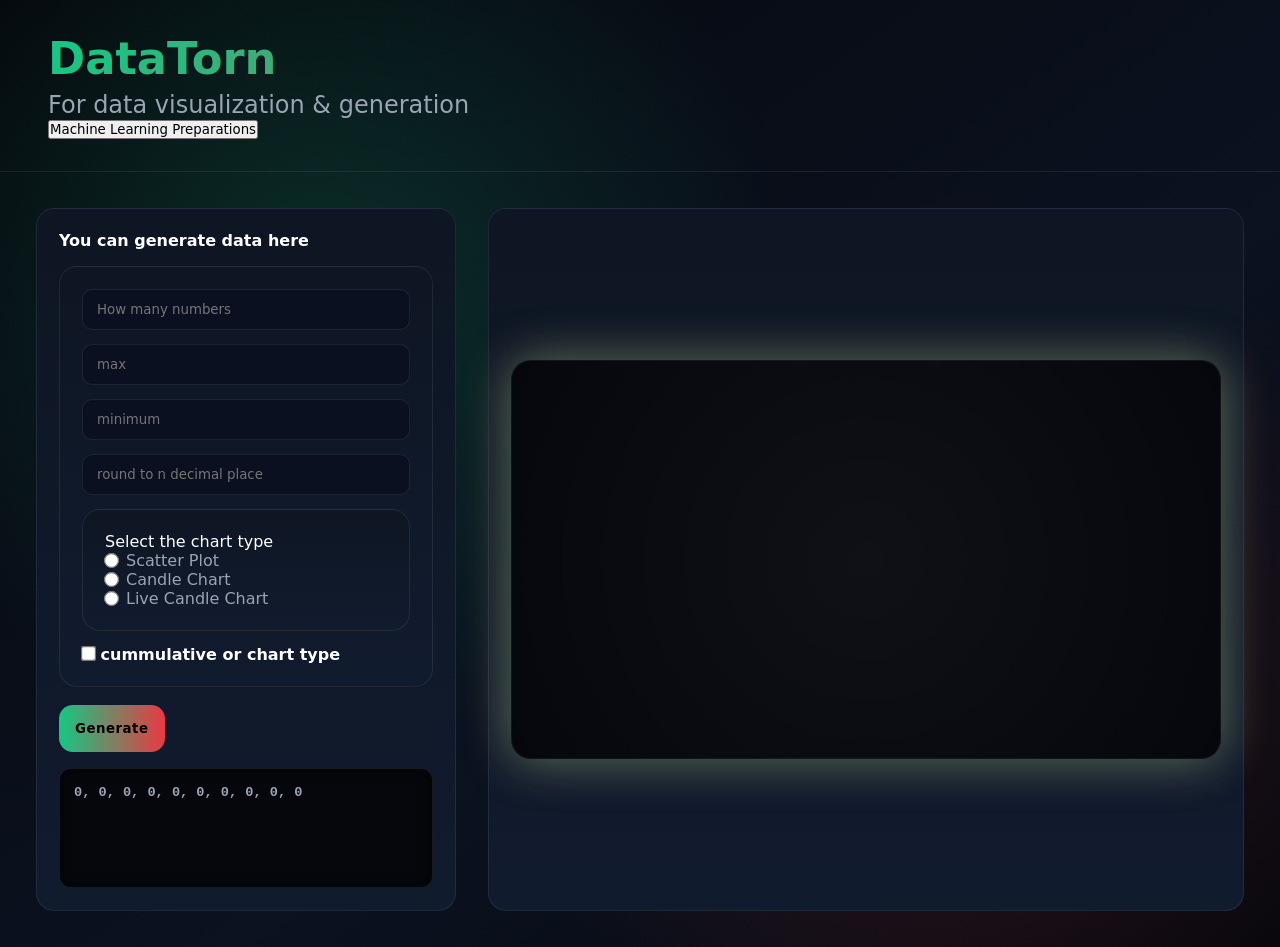
<file: index.html>
<!DOCTYPE html>
<html lang="en">
<head>
    <meta charset="UTF-8">
    <meta name="viewport" content="width=device-width, initial-scale=1.0">
    <title>Data Visualization</title>
    <link rel="icon" type="image/png" href="home/icon.png">
    <link rel="stylesheet" href="home/home.css">
    <script src="home/scene_graph_tools.js" defer></script>
    <script src="home/forex.js" defer></script>
    <script src="home/home.js" defer></script>
</head>
<body>
    <header>
        <h1>DataTorn</h1>
        <h2>For data visualization & generation</h2>
        <nav>
            <a href="machine_learning_preparations.html"><button>Machine Learning Preparations</button></a>
        </nav>
    </header>
    <main>
        <section id="data_generation">
            <h4>You can generate data here</h4>
            <section id="input_sec">
                <input type="number" placeholder="How many numbers" id="number_count" min="1">
                <input type="number" placeholder="max" id="max">
                <input type="number" placeholder="minimum" id="minimum">
                <input type="number" placeholder="round to n decimal place" id="rounding" min="0">
                <section>
                    <legend>Select the chart type</legend>
                    <label><input type="radio" name="chart" value="scatter plot">Scatter Plot</label>
                    <label><input type="radio" name="chart" value="candle chart">Candle Chart</label>
                    <label><input type="radio" name="chart" value="live candle chart">Live Candle Chart</label>
                </section>
                <h4><input type="checkbox" id="cummulative"> cummulative or chart type</h4>
            </section>
            <button id="generate_data" onclick="generate()">Generate</button>
            <h4 id="data">0, 0, 0, 0, 0, 0, 0, 0, 0, 0</h4>
        </section>
        <section id="visualization">
            <canvas id="display" width="1200px" height="675px"></canvas>
        </section>
    </main>
</body>
</html>
</file>
<file: home/home.css>
/* ================= ROOT ================= */
:root {
  --bg-dark: #070a0f;
  --bg-panel: #0e1623;
  --bg-panel-2: #111b2e;

  --green: #16c784;
  --green-glow: rgba(22,199,132,0.45);

  --red: #ea3943;
  --red-glow: rgba(234,57,67,0.45);

  --border: rgba(255,255,255,0.08);
  --text-dim: #9aa4b2;
}

/* ================= RESET ================= */
* {
  box-sizing: border-box;
  margin: 0;
  padding: 0;
  font-family: "Inter", system-ui, sans-serif;
}

/* ================= BODY ================= */
body {
  min-height: 100vh;
  color: white;
  background:
    radial-gradient(circle at 25% 30%, rgba(22,199,132,0.18), transparent 40%),
    radial-gradient(circle at 75% 70%, rgba(234,57,67,0.18), transparent 40%),
    linear-gradient(145deg, #05070c, #0b1220 60%, #05070c);
  background-size: cover; /* No movement */
  animation: bgPulse 4s ease-in-out infinite alternate;
}

@keyframes bgPulse {
  0% { filter: brightness(0.97); }
  100% { filter: brightness(1.03); }
}

/* ================= HEADER ================= */
header {
  padding: 32px 48px;
  border-bottom: 1px solid var(--border);
  animation: slideDown 0.8s ease forwards;
}

header h1 {
  font-size: 2.8rem;
  background: linear-gradient(90deg, var(--green), var(--red));
  -webkit-background-clip: text;
  -webkit-text-fill-color: transparent;
}

header h2 {
  margin-top: 6px;
  font-weight: 400;
  color: var(--text-dim);
}

/* ================= MAIN LAYOUT ================= */
main {
  padding: 36px;
  display: grid;
  grid-template-columns: 420px 1fr;
  gap: 32px;
}

/* ================= PANELS ================= */
section {
  background: linear-gradient(180deg, var(--bg-panel), var(--bg-panel-2));
  border: 1px solid var(--border);
  border-radius: 18px;
  padding: 22px;
  backdrop-filter: blur(16px);
  animation: fadeUp 0.8s ease forwards;
}

/* ================= INPUT AREA ================= */
#input_sec {
  display: grid;
  gap: 14px;
  margin-top: 16px;
}

/* ================= INPUTS ================= */
input[type="number"] {
  background: #0a1020;
  border: 1px solid var(--border);
  color: white;
  padding: 12px 14px;
  border-radius: 10px;
  transition: all 0.25s ease;
}

input[type="number"]:focus {
  outline: none;
  border-color: var(--green);
  box-shadow: 0 0 14px var(--green-glow);
  transform: translateY(-2px);
}

/* ================= RADIO / CHECK ================= */
label {
  display: flex;
  align-items: center;
  gap: 8px;
  color: var(--text-dim);
  cursor: pointer;
  transition: color 0.3s ease;
}

label:hover {
  color: var(--green);
}

input[type="radio"],
input[type="checkbox"] {
  accent-color: var(--green);
  transform: scale(1.15);
}

/* ================= GENERATE BUTTON ================= */
#generate_data {
  margin-top: 18px;
  padding: 16px;
  border-radius: 14px;
  border: none;
  font-weight: 700;
  letter-spacing: 0.5px;
  background: linear-gradient(90deg, var(--green), var(--red));
  color: #000;
  cursor: pointer;
  animation: energyPulse 3s ease-in-out infinite;
  transition: transform 0.3s ease, box-shadow 0.3s ease;
}

#generate_data:hover {
  transform: translateY(-4px) scale(1.05);
  box-shadow:
    0 0 30px var(--green-glow),
    0 0 30px var(--red-glow);
}

@keyframes energyPulse {
  0%,100% { filter: brightness(1); }
  50% { filter: brightness(1.25); }
}

/* ================= DATA OUTPUT ================= */
#data {
  margin-top: 16px;
  padding: 14px;
  height: 120px;
  overflow-y: auto;
  overflow-x: hidden;

  white-space: pre-wrap;
  word-break: break-word;

  font-family: "JetBrains Mono", monospace;
  font-size: 0.85rem;
  line-height: 1.4;

  background: #05070c;
  border: 1px solid var(--border);
  border-radius: 12px;

  color: var(--text-dim);
  box-shadow: inset 0 0 12px rgba(0,0,0,0.6);
}

/* ================= VISUALIZATION ================= */
#visualization {
  display: flex;
  align-items: center;
  justify-content: center;
}

/* ================= CANVAS ================= */
canvas {
  width: 100%;
  max-width: 1200px;
  border-radius: 20px;
  background:
    radial-gradient(circle at center, rgba(255,255,255,0.04), transparent),
    #05070c;
  box-shadow:
    inset 0 0 0 1px rgba(255,255,255,0.05),
    0 0 50px var(--green-glow),
    0 0 50px var(--red-glow);
  animation: canvasFloat 6s ease-in-out infinite;
}

@keyframes canvasFloat {
  0%,100% { transform: translateY(0); }
  50% { transform: translateY(-6px); }
}

/* ================= ANIMATIONS ================= */
@keyframes slideDown {
  from { opacity: 0; transform: translateY(-20px); }
  to { opacity: 1; transform: translateY(0); }
}

@keyframes fadeUp {
  from { opacity: 0; transform: translateY(20px); }
  to { opacity: 1; transform: translateY(0); }
}
</file>
